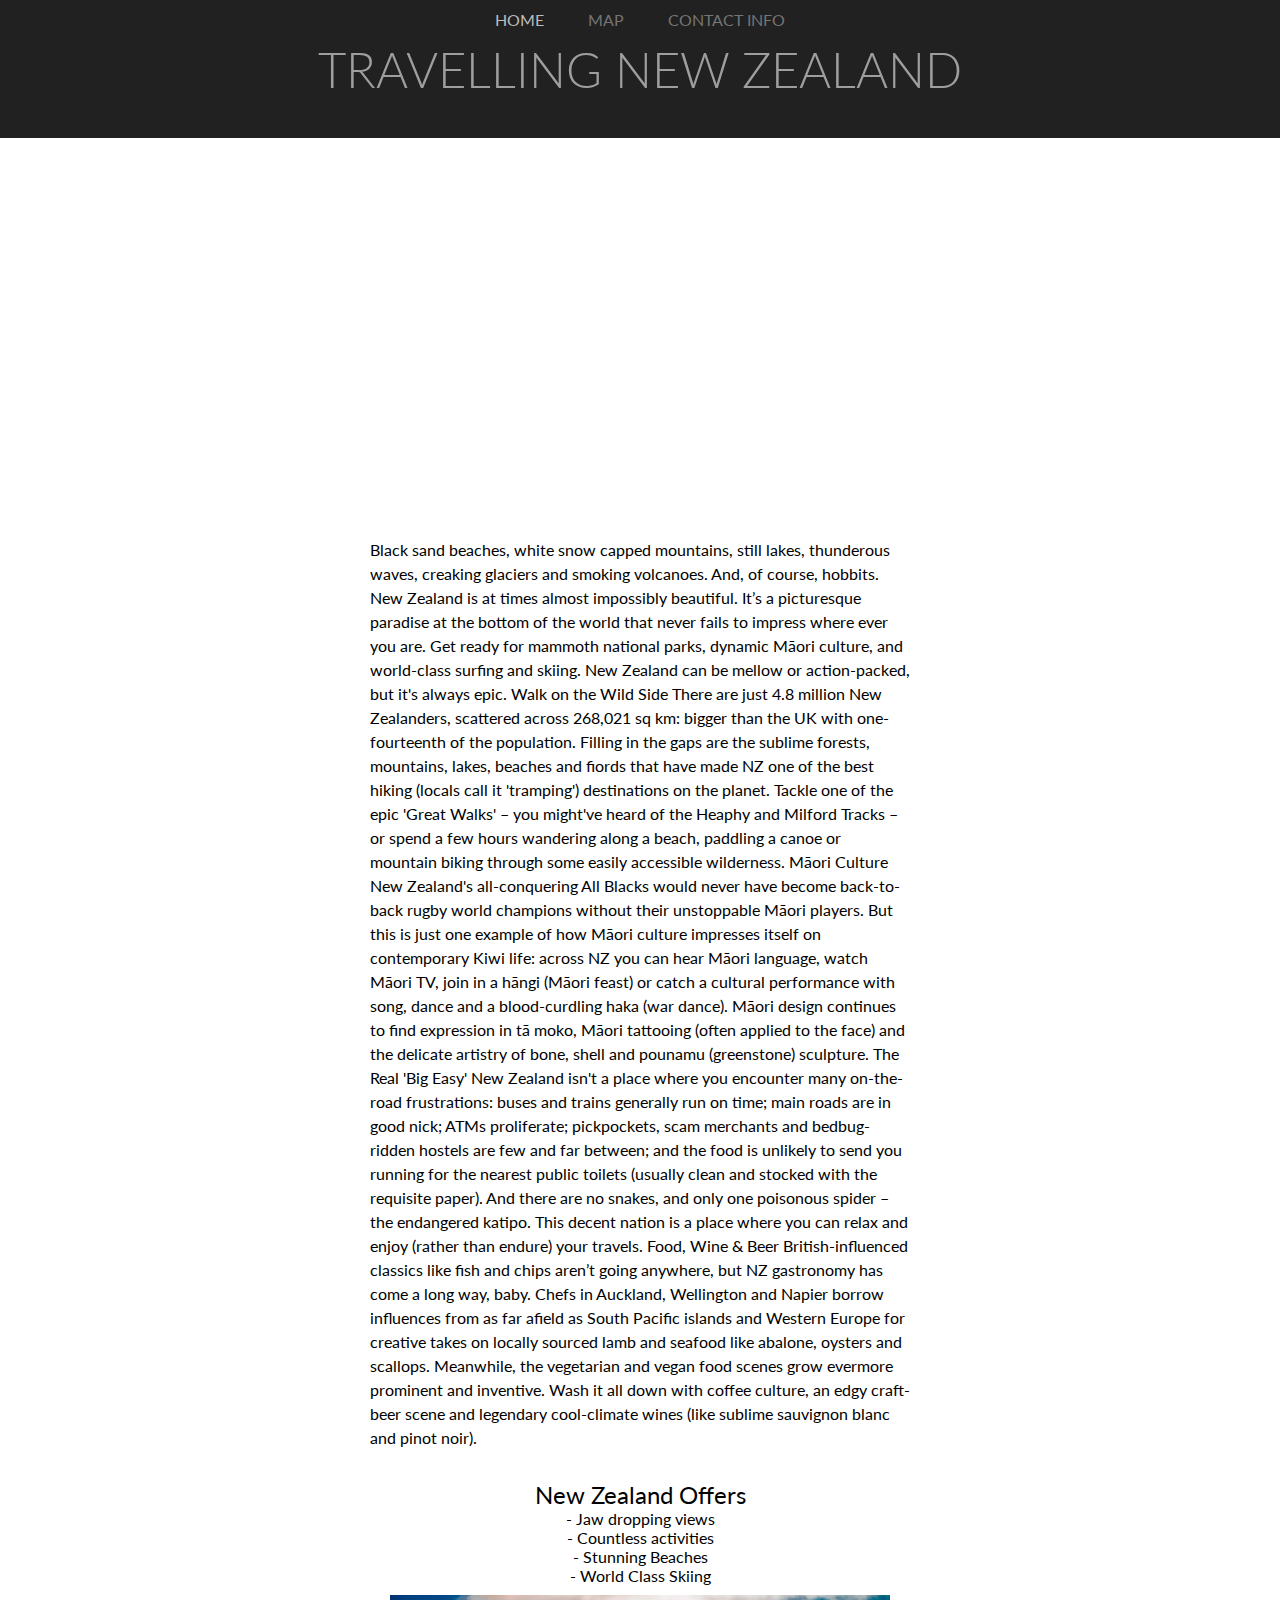
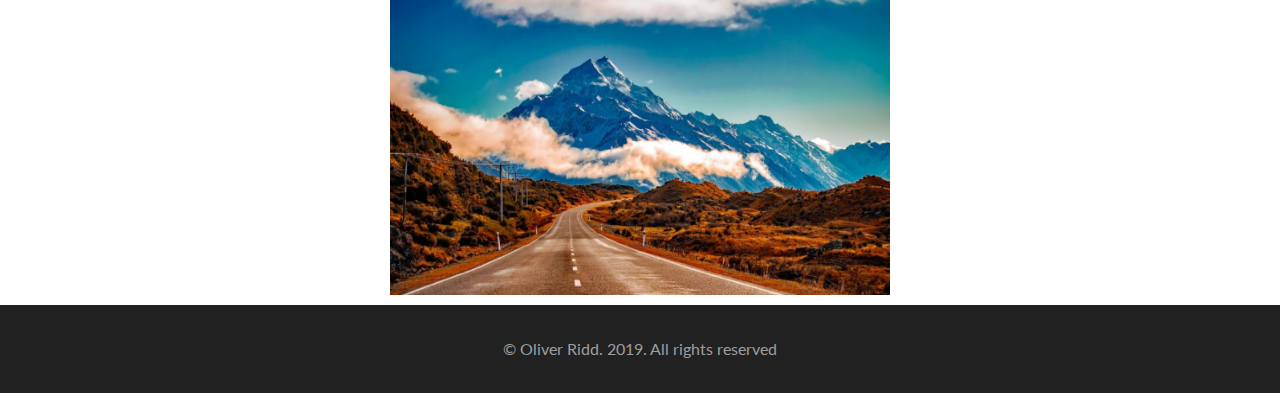
<file: index.html>
<!DOCTYPE HTML>

<html>
    <head>
        <title>Travelling New Zealand</title>
        <meta charset="utf-8">
        <link rel="stylesheet" href="style.css">
        <link href="https://fonts.googleapis.com/css?family=Lato:300,400&display=swap" rel="stylesheet">
    </head>

    <body>
    <header>
    
        <nav>
             <ul>
                
                 <li><a href="index.html" class="active"> Home</a></li>
                 <li><a href="about.html">Map</a></li>
                 <li><a href="contact.html">Contact Info</a></li>
            
              </ul>
        
        </nav>
        <h1>Travelling New Zealand</h1>
    </header>
    <section>   
        
         <iframe width="500" height="330" src="//players.brightcove.net/5104226627001/default_default/index.html?videoId=5280178297001" allowfullscreen webkitallowfullscreen mozallowfullscreen></iframe>
        
        <p>Black sand beaches, white snow capped mountains, still lakes, thunderous waves, creaking glaciers and smoking volcanoes. And, of course, hobbits. New Zealand is at times almost impossibly beautiful. It’s a picturesque paradise at the bottom of the world that never fails to impress where ever you are. Get ready for mammoth national parks, dynamic Māori culture, and world-class surfing and skiing. New Zealand can be mellow or action-packed, but it's always epic.

Walk on the Wild Side
There are just 4.8 million New Zealanders, scattered across 268,021 sq km: bigger than the UK with one-fourteenth of the population. Filling in the gaps are the sublime forests, mountains, lakes, beaches and fiords that have made NZ one of the best hiking (locals call it 'tramping') destinations on the planet. Tackle one of the epic 'Great Walks' – you might've heard of the Heaphy and Milford Tracks – or spend a few hours wandering along a beach, paddling a canoe or mountain biking through some easily accessible wilderness.
            


Māori Culture
New Zealand's all-conquering All Blacks would never have become back-to-back rugby world champions without their unstoppable Māori players. But this is just one example of how Māori culture impresses itself on contemporary Kiwi life: across NZ you can hear Māori language, watch Māori TV, join in a hāngi (Māori feast) or catch a cultural performance with song, dance and a blood-curdling haka (war dance). Māori design continues to find expression in tā moko, Māori tattooing (often applied to the face) and the delicate artistry of bone, shell and pounamu (greenstone) sculpture.

The Real 'Big Easy'
New Zealand isn't a place where you encounter many on-the-road frustrations: buses and trains generally run on time; main roads are in good nick; ATMs proliferate; pickpockets, scam merchants and bedbug-ridden hostels are few and far between; and the food is unlikely to send you running for the nearest public toilets (usually clean and stocked with the requisite paper). And there are no snakes, and only one poisonous spider – the endangered katipo. This decent nation is a place where you can relax and enjoy (rather than endure) your travels.

Food, Wine & Beer
British-influenced classics like fish and chips aren’t going anywhere, but NZ gastronomy has come a long way, baby. Chefs in Auckland, Wellington and Napier borrow influences from as far afield as South Pacific islands and Western Europe for creative takes on locally sourced lamb and seafood like abalone, oysters and scallops. Meanwhile, the vegetarian and vegan food scenes grow evermore prominent and inventive. Wash it all down with coffee culture, an edgy craft-beer scene and legendary cool-climate wines (like sublime sauvignon blanc and pinot noir). </p>

        <h2>
        New Zealand Offers
        </h2>
        <ul>
            <li>- Jaw dropping views</li>
            <li>- Countless activities</li>
            <li>- Stunning Beaches</li>
            <li>- World Class Skiing</li>
        </ul>

        <img src="Images/Screen%20Shot%202019-05-13%20at%201.22.03%20PM.png" width="500" height="300" alt="a road leading up to a snow capped mountian">
      
      
            </section>
        <footer>
            <p>&copy; Oliver Ridd. 2019. All rights reserved</p>
        </footer>
    </body>
</html>
</file>
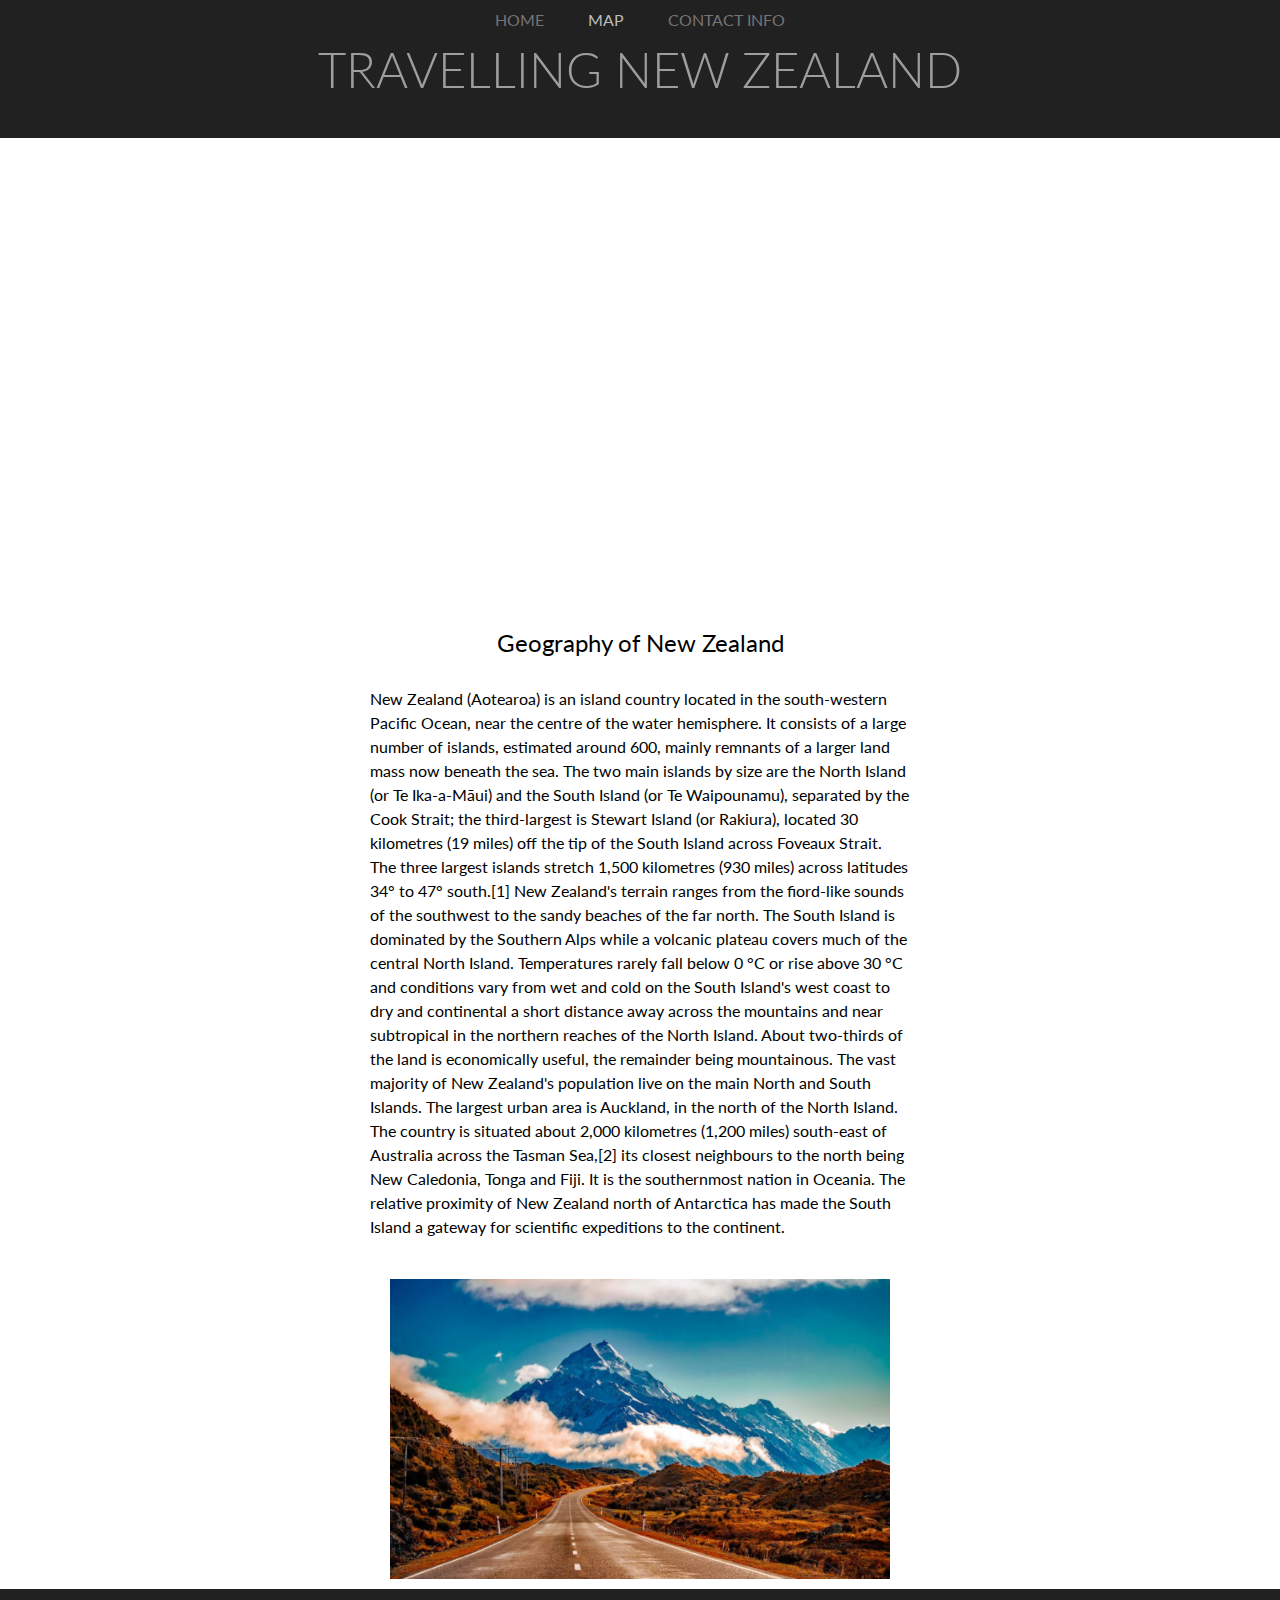
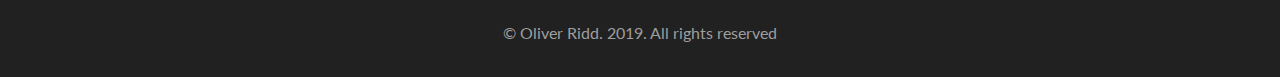
<file: about.html>
<!DOCTYPE HTML>

<html>
    <head>
        <title>Travelling New Zealand</title>
        <meta charset="utf-8">
        <link rel="stylesheet" href="style.css">
        <link href="https://fonts.googleapis.com/css?family=Lato:300,400&display=swap" rel="stylesheet">
    </head>

    <body>
    <header>
    
         <nav>
             <ul>
                
                 <li><a href="index.html"> Home</a></li>
                 <li><a href="about.html" class="active">Map</a></li>
                 <li><a href="contact.html">Contact Info</a></li>
            
              </ul>
        
        </nav>
        <h1>Travelling New Zealand</h1>
    </header>
    <section>   
        
        <iframe src="https://www.google.com/maps/embed?pb=!1m14!1m12!1m3!1d11645072.955479087!2d176.04312142929814!3d-40.76186767681928!2m3!1f0!2f0!3f0!3m2!1i1024!2i768!4f13.1!5e0!3m2!1sen!2snz!4v1560213482592!5m2!1sen!2snz" width="450" height="450" frameborder="0" style="border:0" allowfullscreen></iframe>
        
        <h2> Geography of New Zealand</h2>
        
        <p>New Zealand (Aotearoa) is an island country located in the south-western Pacific Ocean, near the centre of the water hemisphere. It consists of a large number of islands, estimated around 600, mainly remnants of a larger land mass now beneath the sea. The two main islands by size are the North Island (or Te Ika-a-Māui) and the South Island (or Te Waipounamu), separated by the Cook Strait; the third-largest is Stewart Island (or Rakiura), located 30 kilometres (19 miles) off the tip of the South Island across Foveaux Strait. The three largest islands stretch 1,500 kilometres (930 miles) across latitudes 34° to 47° south.[1]

New Zealand's terrain ranges from the fiord-like sounds of the southwest to the sandy beaches of the far north. The South Island is dominated by the Southern Alps while a volcanic plateau covers much of the central North Island. Temperatures rarely fall below 0 °C or rise above 30 °C and conditions vary from wet and cold on the South Island's west coast to dry and continental a short distance away across the mountains and near subtropical in the northern reaches of the North Island.

About two-thirds of the land is economically useful, the remainder being mountainous. The vast majority of New Zealand's population live on the main North and South Islands. The largest urban area is Auckland, in the north of the North Island.

The country is situated about 2,000 kilometres (1,200 miles) south-east of Australia across the Tasman Sea,[2] its closest neighbours to the north being New Caledonia, Tonga and Fiji. It is the southernmost nation in Oceania. The relative proximity of New Zealand north of Antarctica has made the South Island a gateway for scientific expeditions to the continent.</p>

       

        <img src="Images/Screen%20Shot%202019-05-13%20at%201.22.03%20PM.png" width="500" height="300" alt="a road leading up to a snow capped mountian">
      
      
            </section>
        <footer>
            <p>&copy; Oliver Ridd. 2019. All rights reserved</p>
        </footer>
    </body>
</html>
</file>
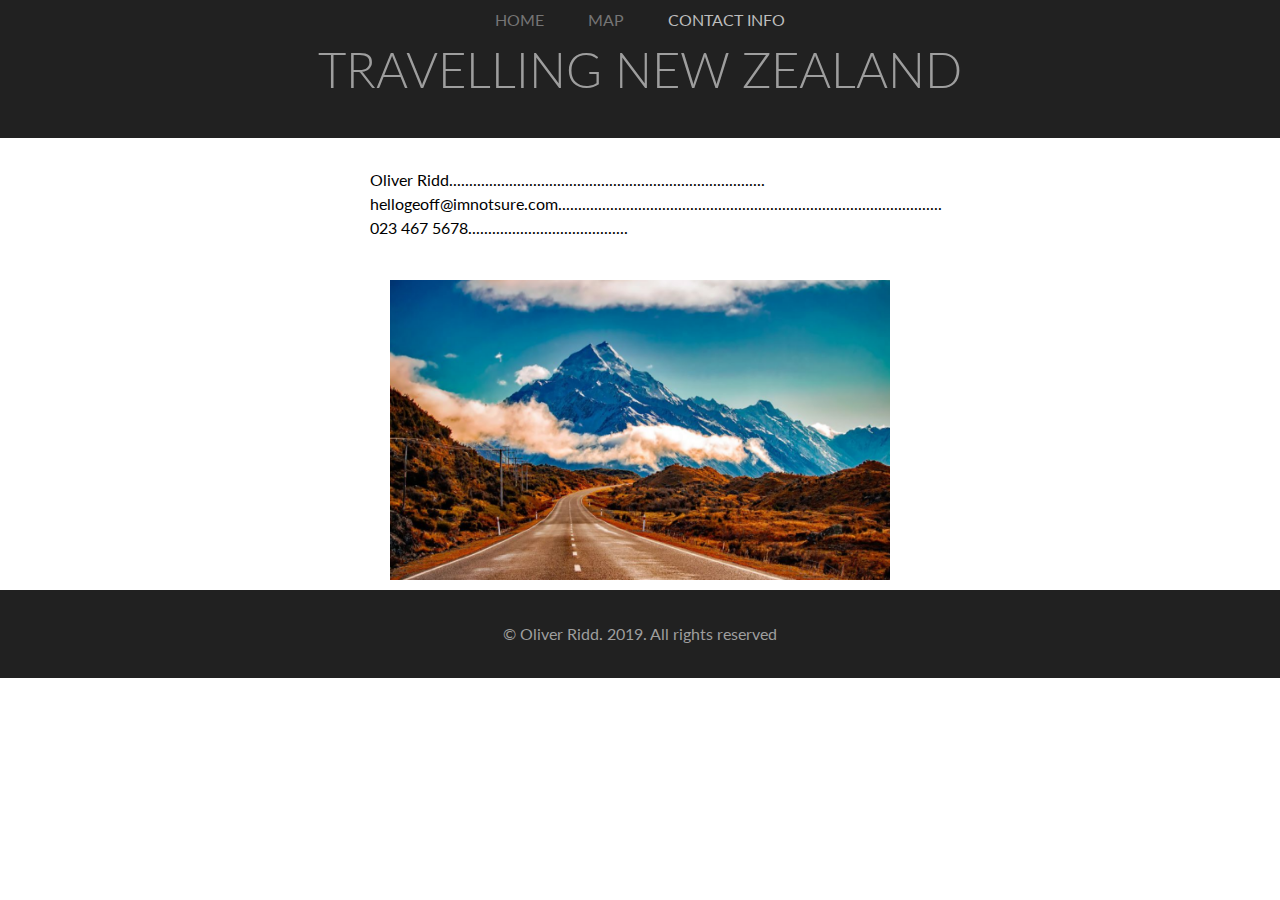
<file: contact.html>
<!DOCTYPE HTML>

<html>
    <head>
        <title>Travelling New Zealand</title>
        <meta charset="utf-8">
        <link rel="stylesheet" href="style.css">
        <link href="https://fonts.googleapis.com/css?family=Lato:300,400&display=swap" rel="stylesheet">
    </head>

    <body>
    <header>
    
        <nav>
             <ul>
                
                 <li><a href="index.html" > Home</a></li>
                 <li><a href="about.html">Map</a></li>
                 <li><a href="contact.html" class="active">Contact Info</a></li>
            
              </ul>
        
        </nav>
        <h1>Travelling New Zealand</h1>
    </header>
    <section>   
        
      
        <p>Oliver Ridd...............................................................................     hellogeoff@imnotsure.com................................................................................................ 023 467 5678........................................ </p>

      

        <img src="Images/Screen%20Shot%202019-05-13%20at%201.22.03%20PM.png" width="500" height="300" alt="a road leading up to a snow capped mountian">
      
      
            </section>
        <footer>
            <p>&copy; Oliver Ridd. 2019. All rights reserved</p>
        </footer>
    </body>
</html>
</file>
<file: style.css>
/*
dark primary color: #212121
primany color: #9E9E9E
accent color: #BDBDBD
text: #757575
hover text: #212121
*/

* {
    margin: 0px;
    padding: 0;
    font-family: 'Lato', sans-serif;
    background-color: 
 
}



h1 {
    
    background-color: #212121;
    color: #9E9E9E; 
    padding: 40px;
    font-size: 49px;
    font-weight: 300;

        
}

h2 {
    
    font-weight: 400;
    text-align: center
}

p {
    line-height: 150%;
    margin: 30px;
}


header{
    
    text-transform:uppercase;
}

section {
    margin: 0 auto; 
    width: 600px;
    
}

section li {
    
    text-align: center;
    list-style: none
}

nav {
    background-color: #212121;
    position: fixed;
    top: 0;
    width: 100%;
    
}


nav li, nav a { 

    display: inline-block

}

nav ul {
    list-style:none;
    color: #757575
}

nav a {
    color: #757575;
    text-decoration: none;
    padding: 10px 20px;
    
    
}

nav a:hover {
    color: #BDBDBD;
}


img {

    margin: 0 auto;
    display: block;
    padding: 10px
}

iframe {
    
    margin: 0 auto;
    display: block;
    padding: 20px;
    border: 0px;
}

footer {
    
    background-color: #212121;
    color: #9E9E9E;
    padding: 2px;
    
}

h1, nav, footer  {
    
    text-align: center
}

.active {
    
    color: #BDBDBD; 
}
</file>
